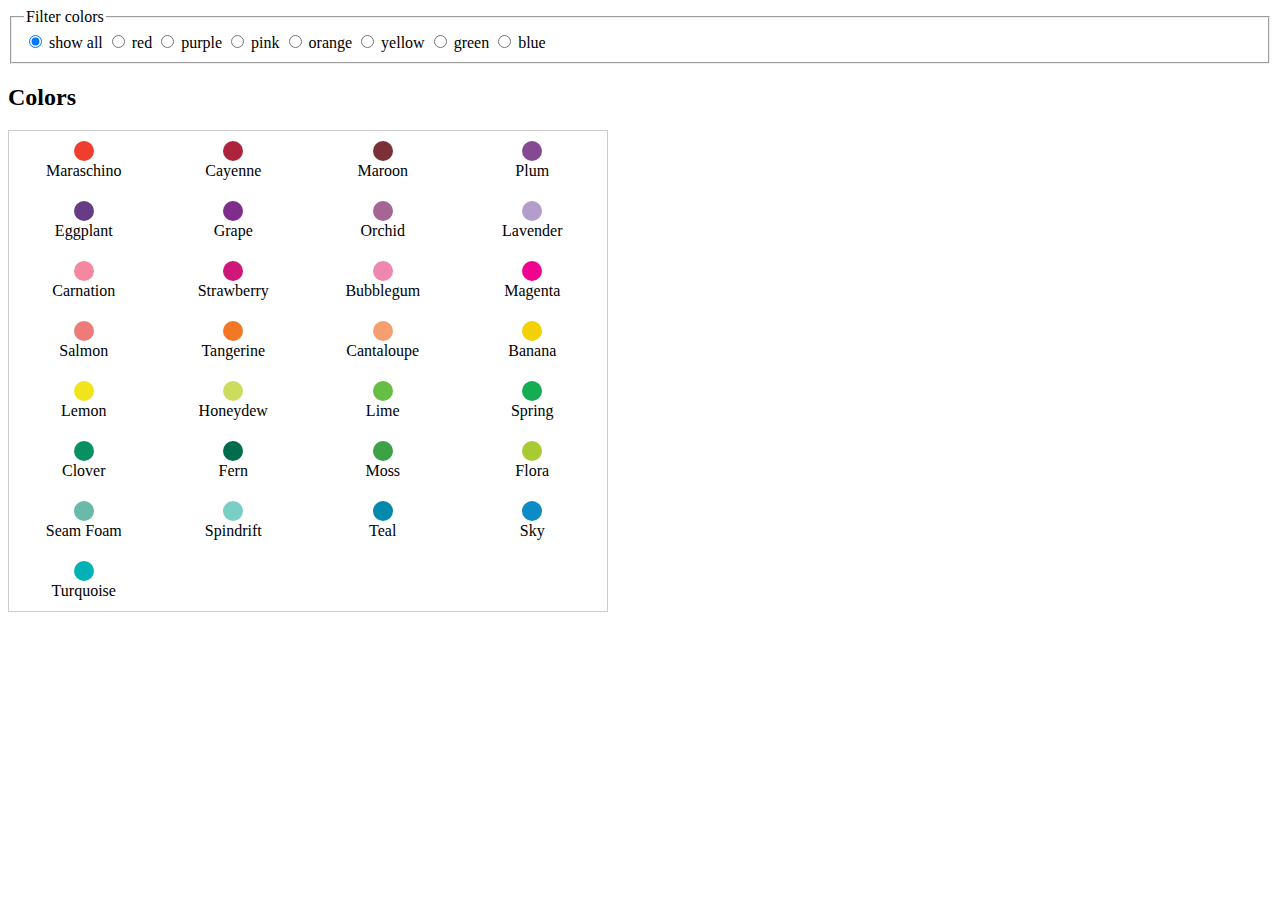
<file: example/index.html>
<!DOCTYPE html>
<html>
<head>
<title>jQuery.oozer</title>
<link rel="stylesheet" type="text/css" href="assets/functional.css" />
<link rel="stylesheet" type="text/css" href="assets/presentational.css" />
</head>
<body>
<form method="get">
    <fieldset id="oozer-filters">
        <legend>Filter colors</legend>
        <label><input type="radio" name="oozer-filter" value="" checked="checked" /> show all</label>
        <label><input type="radio" name="oozer-filter" value="red" /> red</label>
        <label><input type="radio" name="oozer-filter" value="purple" /> purple</label>
        <label><input type="radio" name="oozer-filter" value="pink" /> pink</label>
        <label><input type="radio" name="oozer-filter" value="orange" /> orange</label>
        <label><input type="radio" name="oozer-filter" value="yellow" /> yellow</label>
        <label><input type="radio" name="oozer-filter" value="green" /> green</label>
        <label><input type="radio" name="oozer-filter" value="blue" /> blue</label>
    </fieldset>
</form>

<h2>Colors</h2>
<ul id="colors" class="oozer-container colors">
    <li data-oozer-filter="red" class="maraschino">Maraschino</li>
    <li data-oozer-filter="red" class="cayenne">Cayenne</li>
    <li data-oozer-filter="purple" class="maroon">Maroon</li>
    <li data-oozer-filter="purple" class="plum">Plum</li>
    <li data-oozer-filter="purple" class="eggplant">Eggplant</li>
    <li data-oozer-filter="purple" class="grape">Grape</li>
    <li data-oozer-filter="purple" class="orchid">Orchid</li>
    <li data-oozer-filter="purple" class="lavender">Lavender</li>
    <li data-oozer-filter="pink" class="carnation">Carnation</li>
    <li data-oozer-filter="pink" class="strawberry">Strawberry</li>
    <li data-oozer-filter="pink" class="bubblegum">Bubblegum</li>
    <li data-oozer-filter="pink" class="magenta">Magenta</li>
    <li data-oozer-filter="pink" class="salmon">Salmon</li>
    <li data-oozer-filter="orange" class="tangerine">Tangerine</li>
    <li data-oozer-filter="orange" class="cantaloupe">Cantaloupe</li>
    <li data-oozer-filter="yellow" class="banana">Banana</li>
    <li data-oozer-filter="yellow" class="lemon">Lemon</li>
    <li data-oozer-filter="green" class="honeydew">Honeydew</li>
    <li data-oozer-filter="green" class="lime">Lime</li>
    <li data-oozer-filter="green" class="spring">Spring</li>
    <li data-oozer-filter="green" class="clover">Clover</li>
    <li data-oozer-filter="green" class="fern">Fern</li>
    <li data-oozer-filter="green" class="moss">Moss</li>
    <li data-oozer-filter="green" class="flora">Flora</li>
    <li data-oozer-filter="green" class="seam-foam">Seam Foam</li>
    <li data-oozer-filter="blue" class="spindrift">Spindrift</li>
    <li data-oozer-filter="blue" class="teal">Teal</li>
    <li data-oozer-filter="blue" class="sky">Sky</li>
    <li data-oozer-filter="blue" class="turquoise">Turquoise</li>
</ul>

<script src="http://code.jquery.com/jquery-1.11.2.min.js"></script>
<script type="text/javascript" src="../src/jquery.oozer.js"></script>
<script type="text/javascript">
$(document).ready(function() {
    var $list = $("#colors");

    $('input[name="oozer-filter"]').click(function() {
        $list.oozer("filter", $(this).val());
    });

    $list.bind("beforeFilter.oozer", function(e) {
        $('input[name="oozer-filter"]').each(function() { 
            var $this = $(this);
            if ($this.attr("value") == e.oozer.filterFor) {
                $this.prop("checked", true);
            }
        });
    })
    .oozer();
});
</script>
</body>
</html>
</file>
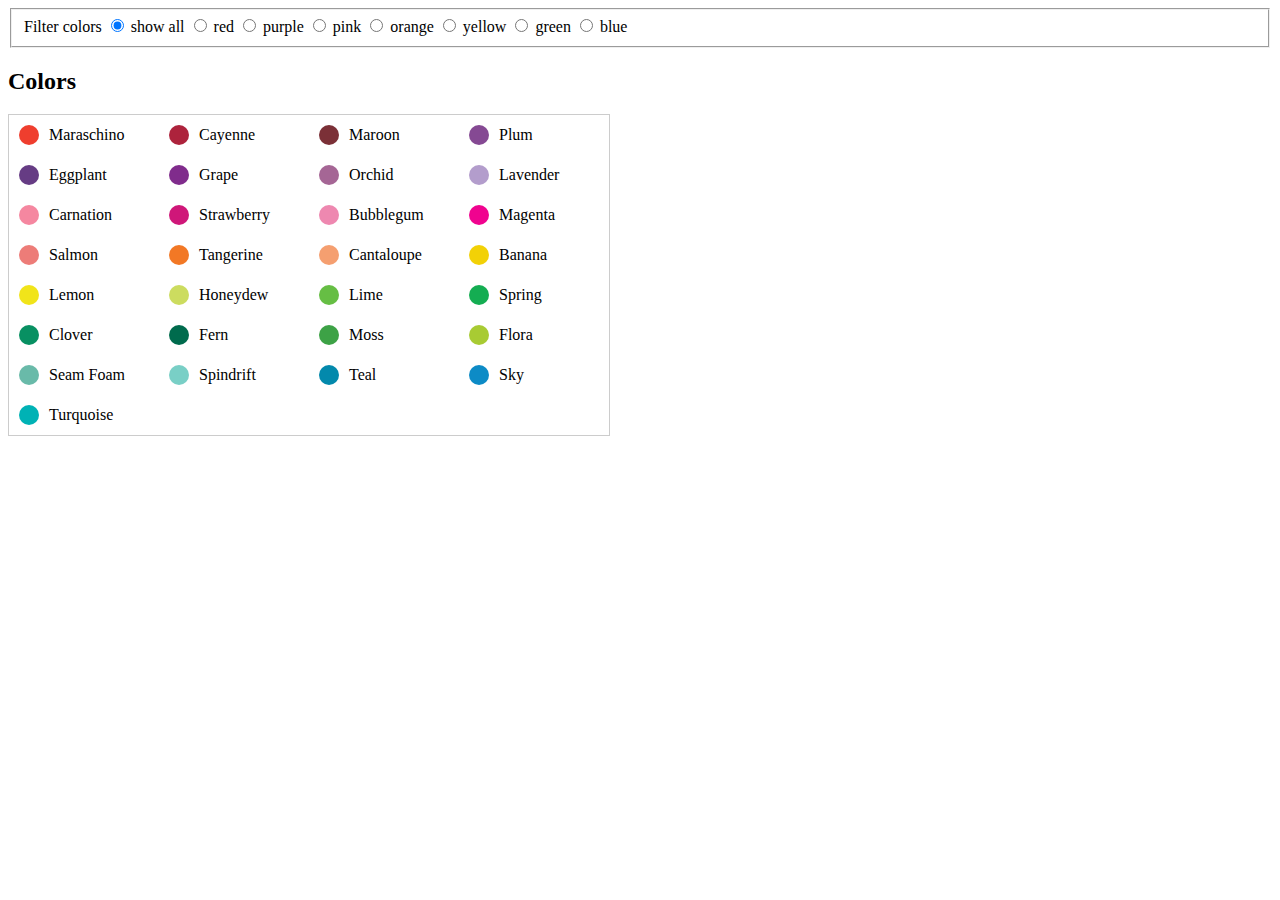
<file: example.html>
<html lang="en" class="has-no-js">
<head>
    <title>Example: jquery.oozer.js</title>
    <script src="http://ajax.googleapis.com/ajax/libs/jquery/1.7.1/jquery.js"></script>
    <script type="text/javascript" src="jquery.oozer.js"></script>
    <script type="text/javascript">

        $(document).ready(function() {
            $('#oozer-filters input[name="oozer-filter"]').click(function() {
                $("#oozer-list").oozer('filter', $(this).val());
            } );

            $('#oozer-list').oozer({
                filter: 'data-oozer-filter'
            });
        } );

    </script>
    <style type="text/css">
        
        html { font-family: Georgia; }

        .colors { list-style-type: none; margin: 0; padding: 0; border: solid 1px #CCC; width: 600px;}
        .colors:after { content: ' '; display: block; clear: both; visibility: hidden; }

        .colors li { list-style-type: none; width: 130px; float: left; line-height: 20px; padding: 10px;}
        .colors li:before { content: ' '; display: block; width: 20px; height: 20px; border-radius: 10px; -moz-border-radius: 10px; -webkit-border-radius: 10px; float: left; margin-right: 10px; }

        .colors li.maraschino:before { background-color: #ef3e2e; }
        .colors li.cayenne:before    { background-color: #ad233c; }
        .colors li.maroon:before     { background-color: #7b3037; }
        .colors li.plum:before       { background-color: #854993; }
        .colors li.eggplant:before   { background-color: #663c84; }
        .colors li.grape:before      { background-color: #802c8c; }
        .colors li.orchid:before     { background-color: #a56695; }
        .colors li.lavender:before   { background-color: #b39dcc; }
        .colors li.carnation:before  { background-color: #f587a0; }
        .colors li.strawberry:before { background-color: #cf1779; }
        .colors li.bubblegum:before  { background-color: #ee88b0; }
        .colors li.magenta:before    { background-color: #f0038f; }
        .colors li.salmon:before     { background-color: #ed7c78; }
        .colors li.tangerine:before  { background-color: #f27825; }
        .colors li.cantaloupe:before { background-color: #f59f70; }
        .colors li.banana:before     { background-color: #f2d106; }
        .colors li.lemon:before      { background-color: #f1e41a; }
        .colors li.honeydew:before   { background-color: #ccdc5f; }
        .colors li.lime:before       { background-color: #66be44; }
        .colors li.spring:before     { background-color: #14ad52; }
        .colors li.clover:before     { background-color: #089062; }
        .colors li.fern:before       { background-color: #006b4d; }
        .colors li.moss:before       { background-color: #3da246; }
        .colors li.flora:before      { background-color: #a8cb33; }
        .colors li.seam-foam:before  { background-color: #69baa9; }
        .colors li.spindrift:before  { background-color: #79cfc6; }
        .colors li.teal:before       { background-color: #0389ac; }
        .colors li.sky:before        { background-color: #0d8bc6; }
        .colors li.turquoise:before  { background-color: #00b2b5; }

    </style>
</head>
<body>

<fieldset id="oozer-filters">
    <label>Filter colors</label>
    <label><input type="radio" name="oozer-filter" value="" checked="checked" /> show all</label>
    <label><input type="radio" name="oozer-filter" value="red" /> red</label>
    <label><input type="radio" name="oozer-filter" value="purple" /> purple</label>
    <label><input type="radio" name="oozer-filter" value="pink" /> pink</label>
    <label><input type="radio" name="oozer-filter" value="orange" /> orange</label>
    <label><input type="radio" name="oozer-filter" value="yellow" /> yellow</label>
    <label><input type="radio" name="oozer-filter" value="green" /> green</label>
    <label><input type="radio" name="oozer-filter" value="blue" /> blue</label>
</fieldset>

<h2>Colors</h2>
<ul id="oozer-list" class="colors">
    <li data-oozer-filter="red" class="maraschino">Maraschino</li>
    <li data-oozer-filter="red" class="cayenne">Cayenne</li>
    <li data-oozer-filter="purple" class="maroon">Maroon</li>
    <li data-oozer-filter="purple" class="plum">Plum</li>
    <li data-oozer-filter="purple" class="eggplant">Eggplant</li>
    <li data-oozer-filter="purple" class="grape">Grape</li>
    <li data-oozer-filter="purple" class="orchid">Orchid</li>
    <li data-oozer-filter="purple" class="lavender">Lavender</li>
    <li data-oozer-filter="pink" class="carnation">Carnation</li>
    <li data-oozer-filter="pink" class="strawberry">Strawberry</li>
    <li data-oozer-filter="pink" class="bubblegum">Bubblegum</li>
    <li data-oozer-filter="pink" class="magenta">Magenta</li>
    <li data-oozer-filter="pink" class="salmon">Salmon</li>
    <li data-oozer-filter="orange" class="tangerine">Tangerine</li>
    <li data-oozer-filter="orange" class="cantaloupe">Cantaloupe</li>
    <li data-oozer-filter="yellow" class="banana">Banana</li>
    <li data-oozer-filter="yellow" class="lemon">Lemon</li>
    <li data-oozer-filter="green" class="honeydew">Honeydew</li>
    <li data-oozer-filter="green" class="lime">Lime</li>
    <li data-oozer-filter="green" class="spring">Spring</li>
    <li data-oozer-filter="green" class="clover">Clover</li>
    <li data-oozer-filter="green" class="fern">Fern</li>
    <li data-oozer-filter="green" class="moss">Moss</li>
    <li data-oozer-filter="green" class="flora">Flora</li>
    <li data-oozer-filter="green" class="seam-foam">Seam Foam</li>
    <li data-oozer-filter="blue" class="spindrift">Spindrift</li>
    <li data-oozer-filter="blue" class="teal">Teal</li>
    <li data-oozer-filter="blue" class="sky">Sky</li>
    <li data-oozer-filter="blue" class="turquoise">Turquoise</li>
</ul>

</body>
</html>
</file>
<file: example/assets/functional.css>
.oozer-container {
    -webkit-transition: height .5s;
            transition: height .5s;
}

.oozer-container li {
    -webkit-transition: top .5s, left .5s;
            transition: top .5s, left .5s;
}

.oozer-shown  { display: block; }
.oozer-show   { display: block; opacity: 1; transform: scale(1); }
.oozer-hide   { display: block; opacity: 0; transform: scale(0); }
.oozer-hidden { display: none; }
</file>
<file: example/assets/presentational.css>
*, *:before, *:after {
    box-sizing: inherit;
}

html {
    font-family: Georgia;
    box-sizing: border-box;
}

.colors {
    position: relative;
    list-style-type: none;
    margin: 0;
    padding: 0;
    border: solid 1px #CCC;
    width: 600px;

    display: -webkit-flex;
    display: -ms-flexbox;
    display: flex;

    -webkit-flex-direction: row;
        -ms-flex-direction: row;
            flex-direction: row;

    -webkit-flex-wrap: wrap;
        -ms-flex-wrap: wrap;
            flex-wrap: wrap;

    -webkit-align-items: flex-start;
         -ms-flex-align: start;
            align-items: flex-start;
}

.colors li {
    width: 25%;
}

.colors li {
    display: block;
    list-style-type: none;
    line-height: 20px;
    padding: 10px;
    text-align: center;
}

.colors li:before {
    content: ' ';
    display: block;
    width: 20px;
    height: 20px;
    margin: 0 auto;

    -webkit-border-radius: 10px;
       -moz-border-radius: 10px;
            border-radius: 10px;
}

.colors li.maraschino:before { background-color: #ef3e2e; }
.colors li.cayenne:before    { background-color: #ad233c; }
.colors li.maroon:before     { background-color: #7b3037; }
.colors li.plum:before       { background-color: #854993; }
.colors li.eggplant:before   { background-color: #663c84; }
.colors li.grape:before      { background-color: #802c8c; }
.colors li.orchid:before     { background-color: #a56695; }
.colors li.lavender:before   { background-color: #b39dcc; }
.colors li.carnation:before  { background-color: #f587a0; }
.colors li.strawberry:before { background-color: #cf1779; }
.colors li.bubblegum:before  { background-color: #ee88b0; }
.colors li.magenta:before    { background-color: #f0038f; }
.colors li.salmon:before     { background-color: #ed7c78; }
.colors li.tangerine:before  { background-color: #f27825; }
.colors li.cantaloupe:before { background-color: #f59f70; }
.colors li.banana:before     { background-color: #f2d106; }
.colors li.lemon:before      { background-color: #f1e41a; }
.colors li.honeydew:before   { background-color: #ccdc5f; }
.colors li.lime:before       { background-color: #66be44; }
.colors li.spring:before     { background-color: #14ad52; }
.colors li.clover:before     { background-color: #089062; }
.colors li.fern:before       { background-color: #006b4d; }
.colors li.moss:before       { background-color: #3da246; }
.colors li.flora:before      { background-color: #a8cb33; }
.colors li.seam-foam:before  { background-color: #69baa9; }
.colors li.spindrift:before  { background-color: #79cfc6; }
.colors li.teal:before       { background-color: #0389ac; }
.colors li.sky:before        { background-color: #0d8bc6; }
.colors li.turquoise:before  { background-color: #00b2b5; }
</file>
